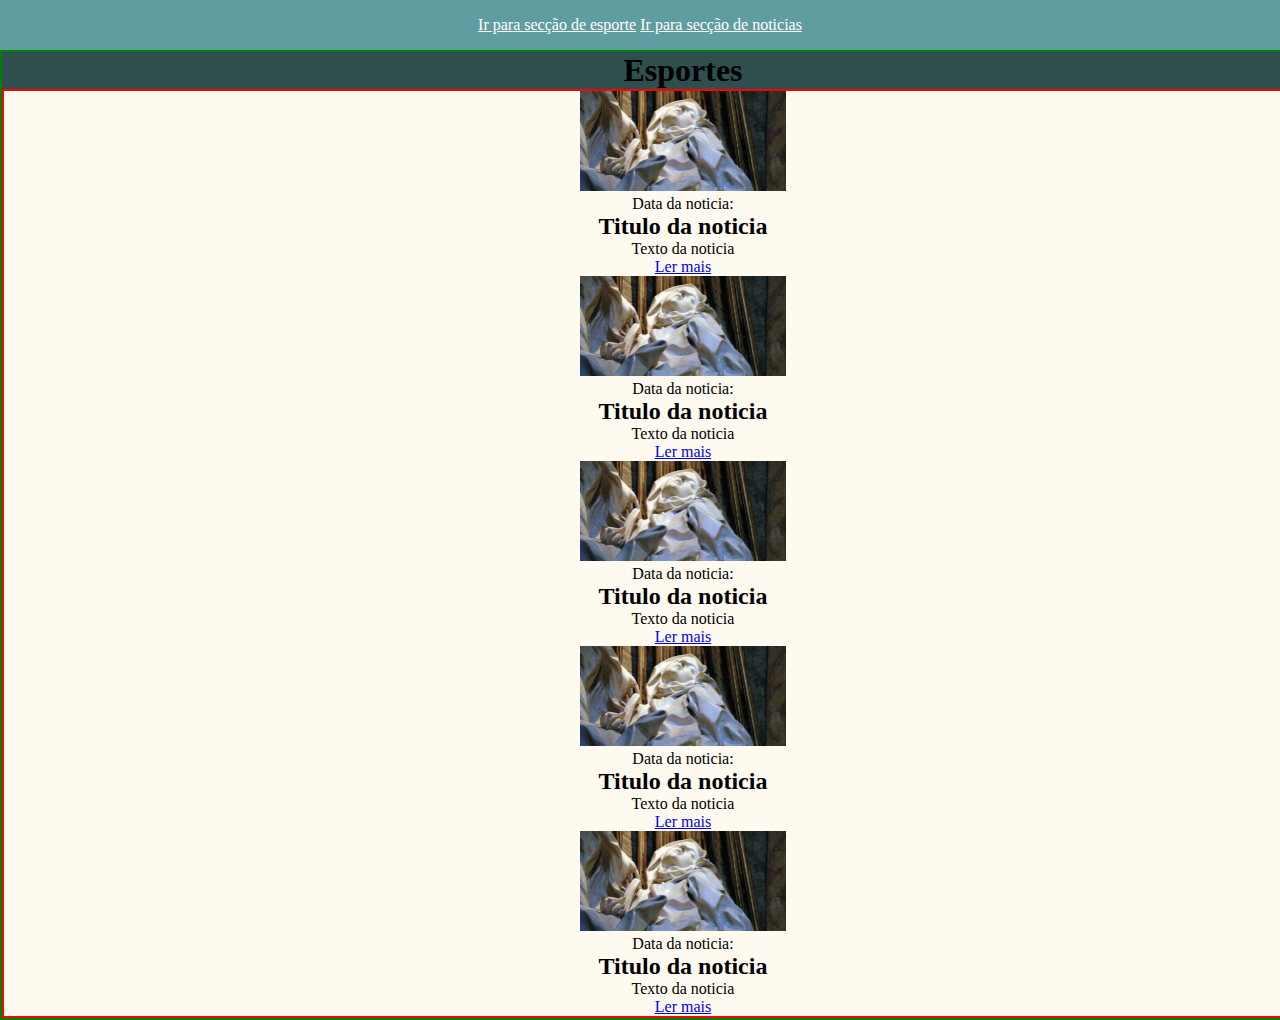
<file: display.html>
<!DOCTYPE html>
<html lang="pt-br">
<head>
    <meta charset="UTF-8">
    <meta name="viewport" content="width=device-width, initial-scale=1.0">
    <title>Meu portal de noticias</title>
    <link rel="stylesheet" href="display.css">
</head>
<body>
    <h1>Meu porta de noticias</h1>
    <header>
            <div>
                <nav>
                    <ul>
                        <li>
                            <a href="#">Ir para secção de esporte</a>
                        </li>
                        <li>
                            <a href="#">Ir para secção de noticias</a>
                        </li>
                    </ul>
                </nav>
            </div>
    </header>
    <section class="esportes">
        <div class="container">
            <h2>Esportes</h2>
            <div class="articles">
                <article>
                    <img src="./image/teste.png" alt="imagem para ilustração">
                    <header>Data da noticia: </header>
                    <h3>Titulo da noticia</h3>
                    <p>Texto da noticia</p>
                    <a href="#">Ler mais</a>
                </article>
                <article>
                    <img src="./image/teste.png" alt="imagem para ilustração">
                    <header>Data da noticia: </header>
                    <h3>Titulo da noticia</h3>
                    <p>Texto da noticia</p>
                    <a href="#">Ler mais</a>
                </article>
                <article>
                    <img src="./image/teste.png" alt="imagem para ilustração">
                    <header>Data da noticia: </header>
                    <h3>Titulo da noticia</h3>
                    <p>Texto da noticia</p>
                    <a href="#">Ler mais</a>
                </article>
                <article>
                    <img src="./image/teste.png" alt="imagem para ilustração">
                    <header>Data da noticia: </header>
                    <h3>Titulo da noticia</h3>
                    <p>Texto da noticia</p>
                    <a href="#">Ler mais</a>
                </article>
                <article>
                    <img src="./image/teste.png" alt="imagem para ilustração">
                    <header>Data da noticia: </header>
                    <h3>Titulo da noticia</h3>
                    <p>Texto da noticia</p>
                    <a href="#">Ler mais</a>
                </article>
            </div>
        </div>
    </section>
</body>
</html>
</file>
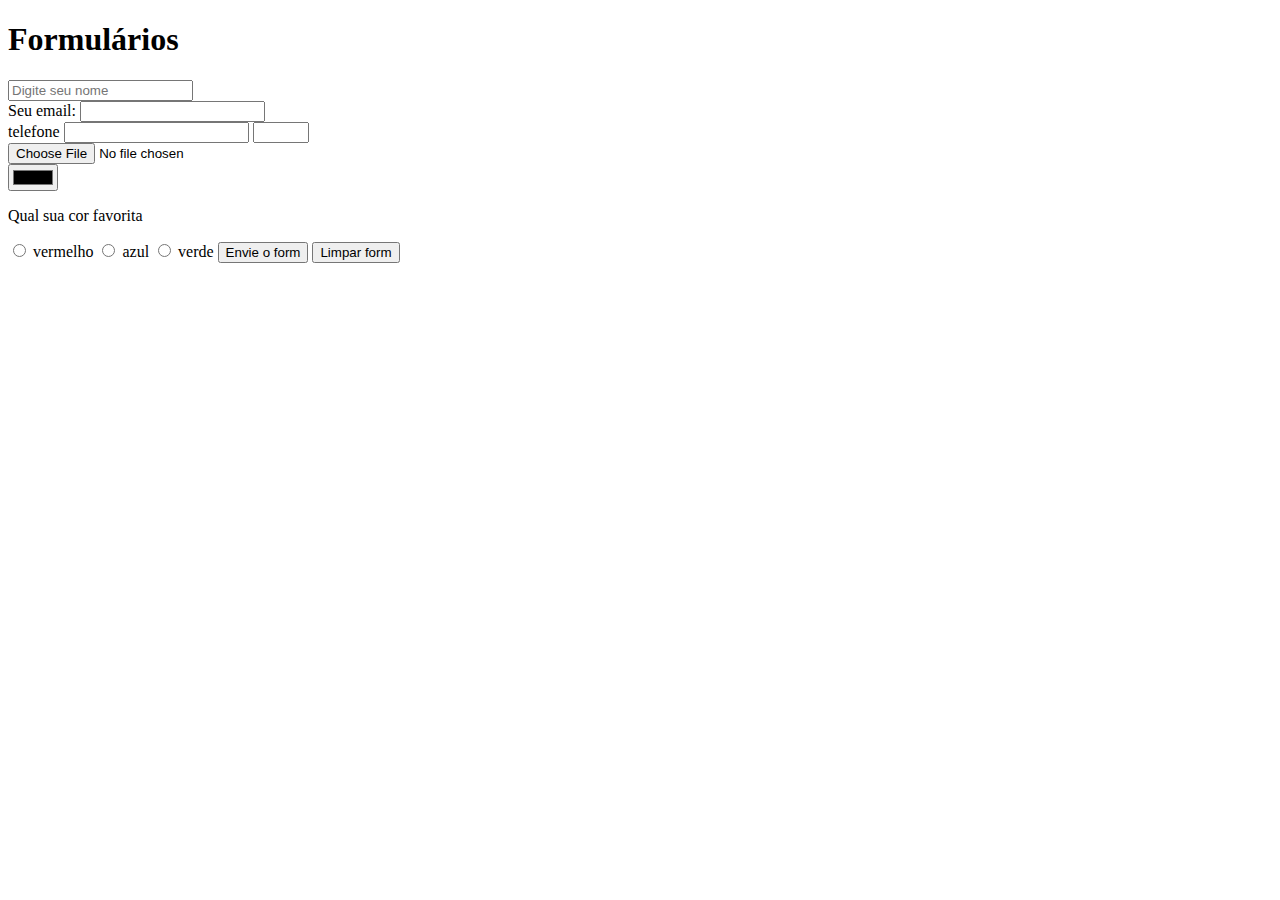
<file: forms.html>
<!DOCTYPE html>
<html lang="en">
<head>
    <meta charset="UTF-8">
    <meta name="viewport" content="width=device-width, initial-scale=1.0">
    <title>Forms</title>
    <link rel=“stylesheet” href=“style.css” /> 
</head>
<body>
    <h1>Formulários</h1>
    <form>
        <input type="text" placeholder="Digite seu nome" />
        <br />
        <label for="email">Seu email: </label>
        <input id="email" type="email" />
        <br  />
        <label for="telefone">telefone</label>
        <input id="telefone" type="tel" />
        <input type="number" max="10" min="2" step="2">
        <br />
        <input type="file">
        <br/>
        <input type="color">
        <br/>
        <p>Qual sua cor favorita</p>
        <input type="radio" name="cor" id="vermelho" /> <label for="vermelho"> vermelho</label>
        <input type="radio" name="cor" id="azul"> <label for="azul"> azul</label>
        <input type="radio" name="cor" id="verde"> <label for="verde"> verde</label>
        <button type="submit">Envie o form</button>
        <button type="reset">Limpar form</button>
    </form>
</body>
</html>
</file>
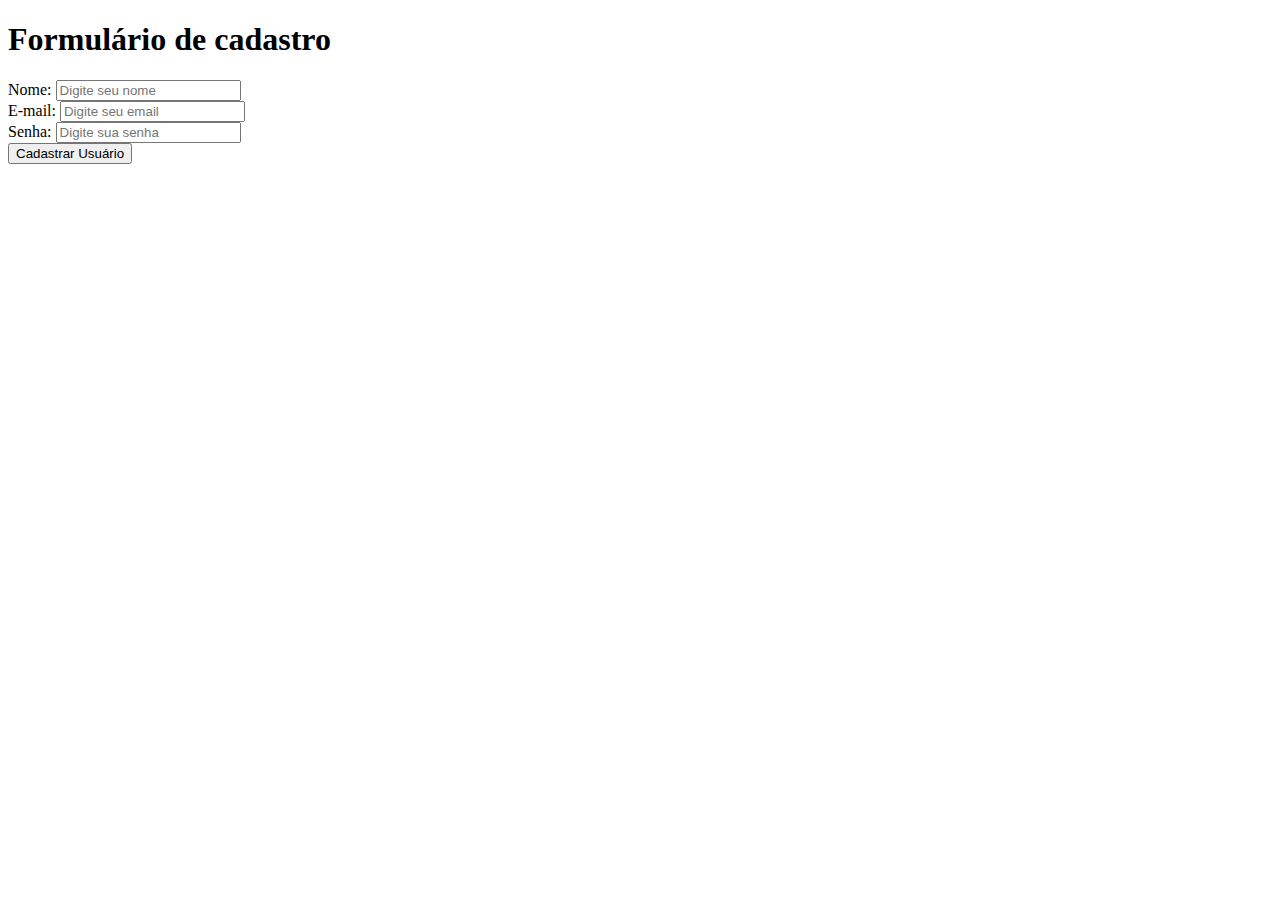
<file: Formulario_de_cadastro.html>
<!DOCTYPE html>
<html lang="pt-br">
<head>
    <meta charset="UTF-8">
    <meta name="viewport" content="width=device-width, initial-scale=1.0">
    <title>Formulário de cadastro</title>
    <link rel=“stylesheet” href=“style.css” /> 
</head>
<body>
    <form>
        <h1>Formulário de cadastro</h1>
        <label for="name">Nome: </label><input type="text" id="name" placeholder="Digite seu nome" required="True"/><br/>
        <label for="email">E-mail: </label><input type="email" id="email" placeholder="Digite seu email" required="True"/><br/>
        <label for="senha">Senha: </label><input type="password" id="senha" placeholder="Digite sua senha" required="True"/><br/>
        <button type="submit">
            Cadastrar Usuário
        </button>
    </form>
</body>
</html>
</file>
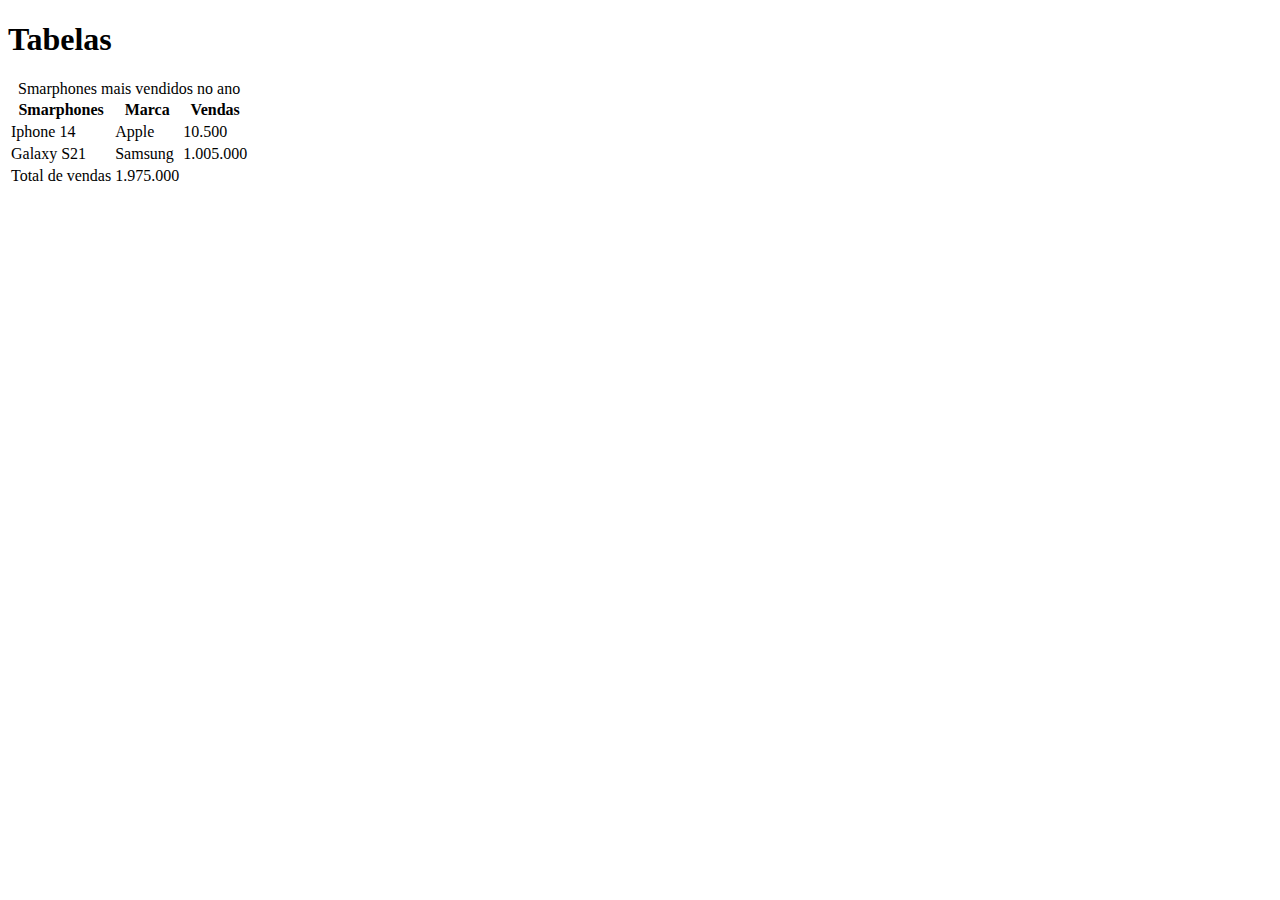
<file: tabelas.html>
<!DOCTYPE html>
<html lang="en">
<head>
    <meta charset="UTF-8">
    <meta name="viewport" content="width=device-width, initial-scale=1.0">
    <title>Tabelas</title>
    <link rel=“stylesheet” href=“style.css” /> 
</head>
<body>
    <h1>Tabelas</h1>
    <table>
        <caption>Smarphones mais vendidos no ano</caption>
        <thead>
            <tr>
                <th>Smarphones</th>
                <th>Marca</th>
                <th>Vendas</th>
            </tr>
        </thead>
        <tbody>
            <tr>
                <td>Iphone 14</td>
                <td>Apple</td>
                <td>10.500</td>
            </tr>
            <tr>
                <td>Galaxy S21</td> 
                <td>Samsung</td>
                <td>1.005.000</td>
            </tr>
        </tbody>
        <tfoot>
            <tr>
                <td colspan=“2”>Total de vendas</td> 
                <td>1.975.000</td>
            </tr>
        </tfoot>
    </table>
</body>
</html>
</file>
<file: display.css>
*{
    box-sizing: border-box;
    margin: 0;
    padding: 0;
    
}



body > header{
    background-color: cadetblue;
    padding: 16px 0;
    color: white;
    text-align: center;
}

header .container{
    display: flex;
    align-items: center;
}

header li{
    display: inline;

}

header li a{
    color: white;
}

.container {
    width: 1366px;
    text-align: center;
    margin: 0 auto;
    border: 2px solid green;
    background-color: darkslategrey;
    
}

.articles {
    display: flex;
    flex-wrap: wrap;
    flex-direction: column;
    border: 2px solid red;
    background-color: floralwhite;
    align-items: center;
}

.articles article img{
    height: 100px;

}

.articles article a:hover{
    text-decoration: none;
}

.articles article{
    width: 30%;
}

.articles article h3{
    font-size: 24px;
}

section h2{
    font-size: 32px;
}

h1{
    display: none;
}
</file>
